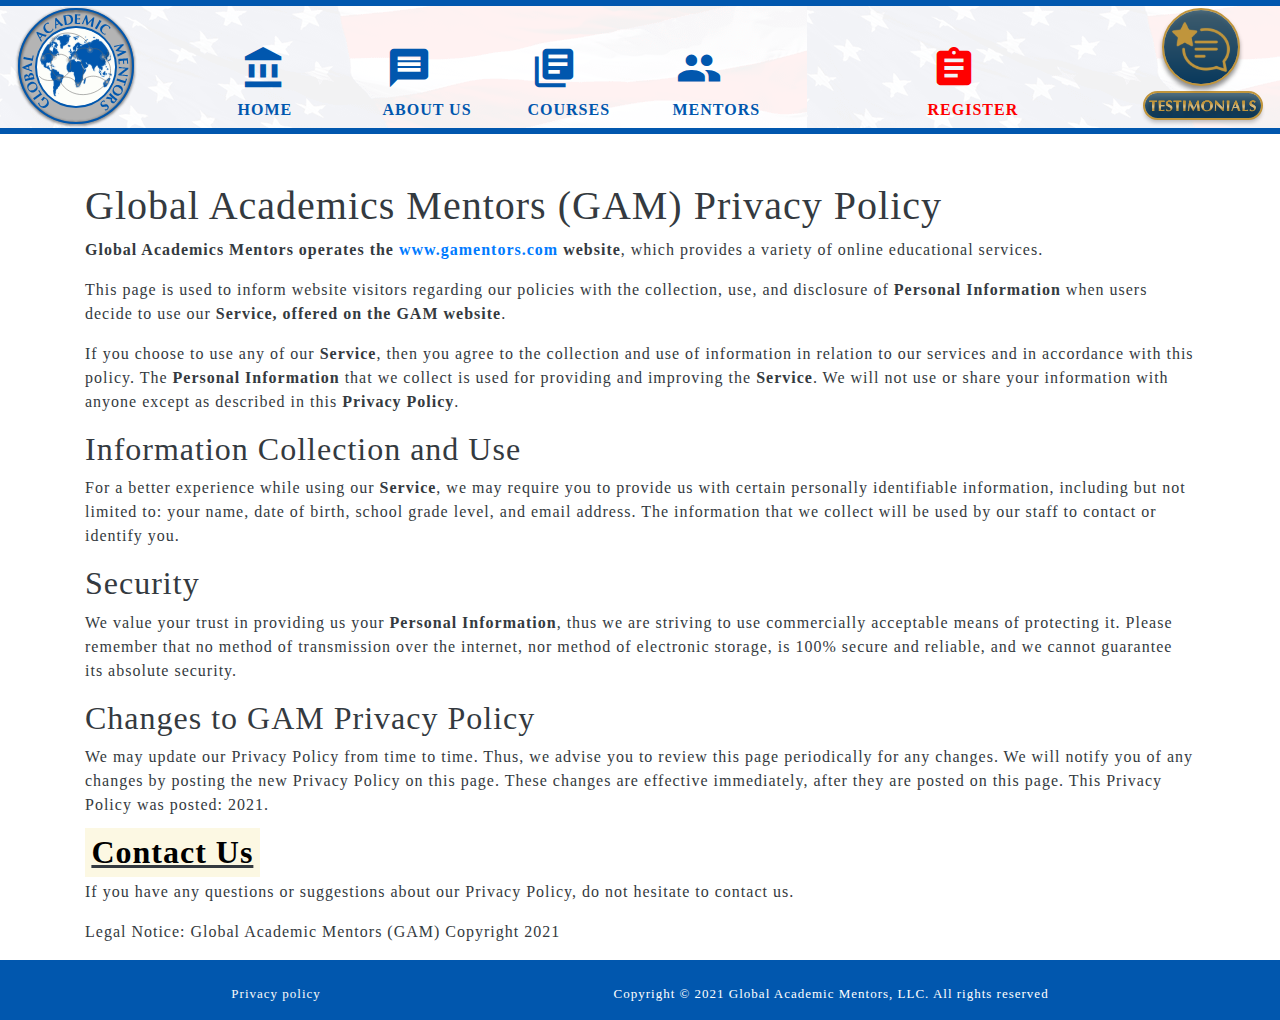
<file: privacy-policy.html>
<!DOCTYPE html>
<html lang="en">

    <head>
        <meta charset="UTF-8">
        <meta name="viewport" content="width=device-width, initial-scale=1.0">
        <title>Testimonials</title>
        <script src="https://code.jquery.com/jquery-3.5.1.slim.min.js"
            integrity="sha384-DfXdz2htPH0lsSSs5nCTpuj/zy4C+OGpamoFVy38MVBnE+IbbVYUew+OrCXaRkfj"
            crossorigin="anonymous"></script>
        <script src="https://cdn.jsdelivr.net/npm/popper.js@1.16.1/dist/umd/popper.min.js"
            integrity="sha384-9/reFTGAW83EW2RDu2S0VKaIzap3H66lZH81PoYlFhbGU+6BZp6G7niu735Sk7lN"
            crossorigin="anonymous"></script>
        <script src="https://stackpath.bootstrapcdn.com/bootstrap/4.5.2/js/bootstrap.min.js"
            integrity="sha384-B4gt1jrGC7Jh4AgTPSdUtOBvfO8shuf57BaghqFfPlYxofvL8/KUEfYiJOMMV+rV"
            crossorigin="anonymous"></script>
        <link rel="stylesheet" href="https://maxcdn.bootstrapcdn.com/bootstrap/4.0.0/css/bootstrap.min.css"
            integrity="sha384-Gn5384xqQ1aoWXA+058RXPxPg6fy4IWvTNh0E263XmFcJlSAwiGgFAW/dAiS6JXm" crossorigin="anonymous">
        <link rel="stylesheet" href="index.css">
        <link href="https://fonts.googleapis.com/icon?family=Material+Icons" rel="stylesheet">
        <link rel="stylesheet" href="https://cdnjs.cloudflare.com/ajax/libs/font-awesome/4.7.0/css/font-awesome.min.css">
        <script src="https://smtpjs.com/v3/smtp.js"></script>
    </head>
    
    <body>
        <!--navigation bar-->
        <hr class="bar m-0 p-0" />
        <nav class="navbar navbar-expand-md navbar-light p-0">
            <div class="container-fluid">
                <div class="navbar-brand mt-0 pt-0 "><img src="./img/logos/GAM logo.svg"></div>
                <button class="navbar-toggler" type="button" data-toggle="collapse" data-target="#navbarCollapse ">
                    <span class="navbar-toggler-icon"></span>
                </button>
                <div class="collapse navbar-collapse" id="navbarCollapse">
                    <ul class="navbar-nav mx-auto">
                        <li class="nav-item active">
                            <a class='nav-link  active pl-0 pr-4 mt-5 pb-0' href='./index.html'><span
                                    class="material-icons">
                                    account_balance
                                </span><br>HOME</a>
                        </li>
                        <li class='nav-item'>
                            <a class='nav-link pr-4 mt-5 pb-0' href='./about-us.html'>
                                <span class="material-icons">
                                    message
                                </span>
                                <br>ABOUT US</a>
                        </li>
                        <li class='nav-item'>
                            <a class='nav-link pr-4 mt-5 pb-0' href='./courses.html'><span class="material-icons">
                                    library_books
                                </span><br>COURSES</a>
                        </li>
                        <li class='nav-item'>
                            <a class='nav-link pr-4 mt-5 pb-0' href='./mentors.html'><span class="material-icons">
                                    groups
                                </span><br>MENTORS</a>
                        </li>
                        <li class='nav-item'>
                            <a class='nav-link register-link pl-2 mt-5 pr-3 pb-0 text-danger' href='./register.html'><span
                                    class="material-icons">
                                    assignment
                                </span><br>REGISTER</a>
                        </li>
                    </ul>
                </div>
                <a href="./testimonials.html"><img src="./img/logos/testimonials logo.svg"></a>
            </div>
        </nav>
        <hr class="bar m-0 p-0" />

<body class="text-dark">
    <div class="container mt-5">
    <h1 >Global Academics Mentors (GAM) Privacy Policy</h1>
    <p><strong>Global Academics Mentors operates the <a href="www.gamentors.com">www.gamentors.com</a> website</strong>,
        which
        provides a variety of online educational services.</p>
    <p>This page is used to inform website visitors regarding our policies with the collection, use, and disclosure of
        <strong>Personal Information</strong> when users decide to use our<strong> Service, offered on the GAM
            website</strong>.
    </p>
    <p>If you choose to use any of our<strong> Service</strong>, then you agree to the collection and use of information
        in relation to
        our services and in accordance with this policy. The <strong>Personal Information</strong> that we collect is
        used for providing
        and improving the <strong>Service</strong>. We will not use or share your information with anyone except as
        described in this
        <strong> Privacy Policy</strong>.
    </p>
    <h2>Information Collection and Use</h2>
    <p>For a better experience while using our <strong>Service</strong>, we may require you to provide us with certain
        personally
        identifiable information, including but not limited to: your name, date of birth, school grade level, and email
        address. The information that we collect will be used by our staff to contact or identify you.</p>
    <h2>Security</h2>
    <p>We value your trust in providing us your <strong>Personal Information</strong>, thus we are striving to use
        commercially
        acceptable means of protecting it. Please remember that no method of transmission over the internet, nor method
        of electronic storage, is 100% secure and reliable, and we cannot guarantee its absolute security.</p>
    <h2>Changes to GAM Privacy Policy</h2>
    <p>We may update our Privacy Policy from time to time. Thus, we advise you to review this page periodically for any
        changes. We will notify you of any changes by posting the new Privacy Policy on this page. These changes are
        effective immediately, after they are posted on this page. This Privacy Policy was posted: 2021.</p>
    <h2><u><strong><mark>Contact Us</mark></strong></u></h2>
    <p> If you have any questions or suggestions about our Privacy Policy, do not hesitate to contact us.</p>
    <p>Legal Notice: Global Academic Mentors (GAM) Copyright 2021</p>
</div>
  <!--footer-->
  <footer>
    <div class="footer-info">
      <div class="container">
        <div class="d-flex justify-content-around">
            <a class="text-light mt-4" href="./privacy-policy.html">Privacy policy</a>
            <div class="mt-4">Copyright © 2021 Global Academic Mentors, LLC. All rights reserved</div>
        </div>
      </div>
  </footer>

<script src="https://code.jquery.com/jquery-3.2.1.slim.min.js"
    integrity="sha384-KJ3o2DKtIkvYIK3UENzmM7KCkRr/rE9/Qpg6aAZGJwFDMVNA/GpGFF93hXpG5KkN"
    crossorigin="anonymous"></script>
  <script src="https://cdnjs.cloudflare.com/ajax/libs/popper.js/1.12.9/umd/popper.min.js"
    integrity="sha384-ApNbgh9B+Y1QKtv3Rn7W3mgPxhU9K/ScQsAP7hUibX39j7fakFPskvXusvfa0b4Q"
    crossorigin="anonymous"></script>
  <script src="https://maxcdn.bootstrapcdn.com/bootstrap/4.0.0/js/bootstrap.min.js"
    integrity="sha384-JZR6Spejh4U02d8jOt6vLEHfe/JQGiRRSQQxSfFWpi1MquVdAyjUar5+76PVCmYl"
    crossorigin="anonymous"></script>
  <script src="./index.js"></script>
</body>

</html>
</file>
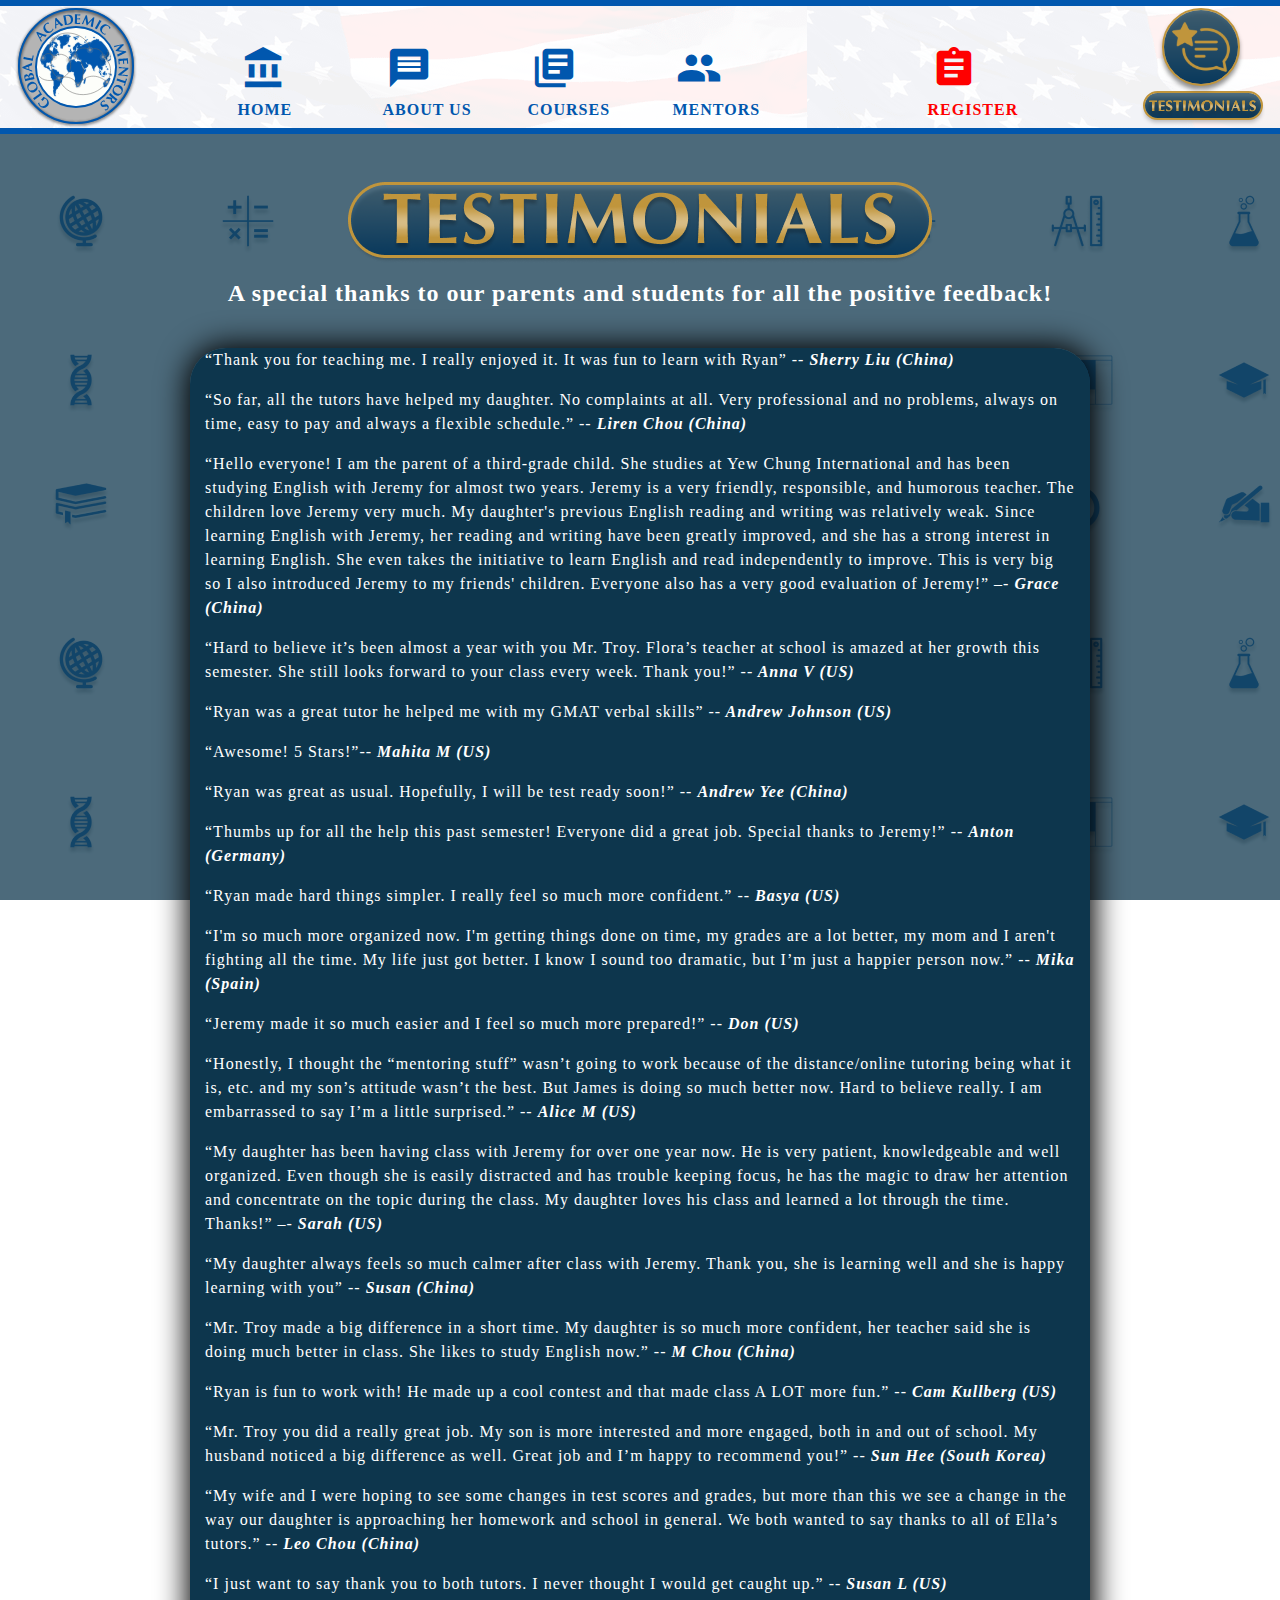
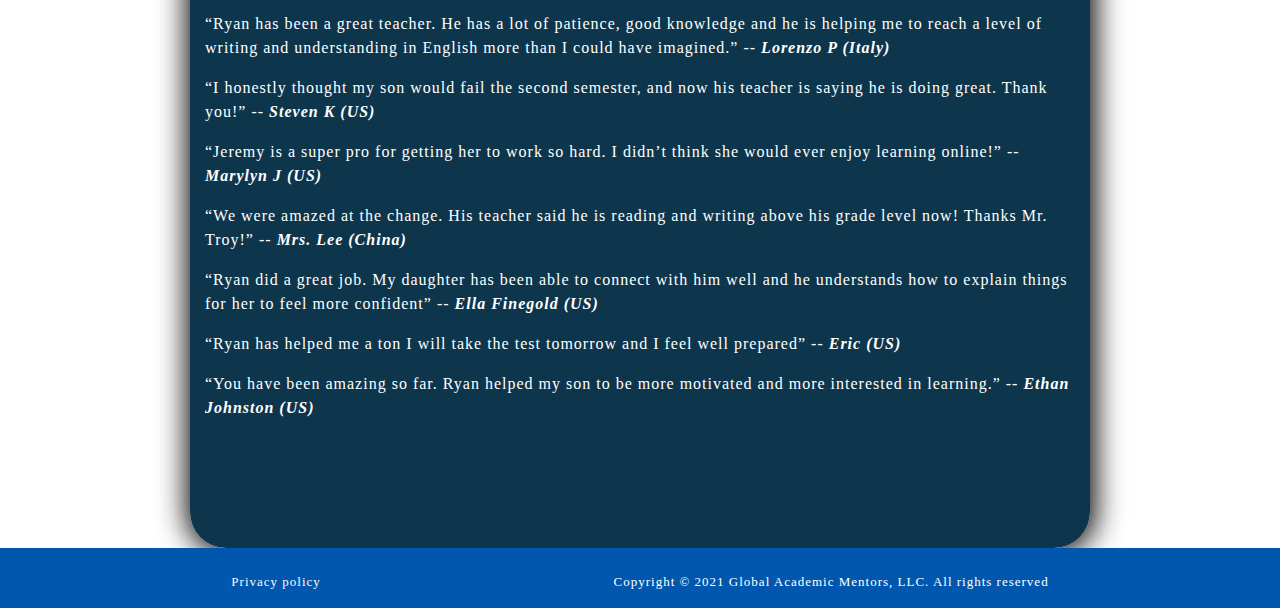
<file: testimonials.html>
<!DOCTYPE html>
<html lang="en">

<head>
    <meta charset="UTF-8">
    <meta name="viewport" content="width=device-width, initial-scale=1.0">
    <title>Testimonials</title>
    <link rel="stylesheet" href="https://maxcdn.bootstrapcdn.com/bootstrap/4.0.0/css/bootstrap.min.css"
        integrity="sha384-Gn5384xqQ1aoWXA+058RXPxPg6fy4IWvTNh0E263XmFcJlSAwiGgFAW/dAiS6JXm" crossorigin="anonymous">
    <script src="https://code.jquery.com/jquery-3.5.1.slim.min.js"
        integrity="sha384-DfXdz2htPH0lsSSs5nCTpuj/zy4C+OGpamoFVy38MVBnE+IbbVYUew+OrCXaRkfj"
        crossorigin="anonymous"></script>
    <script src="https://cdn.jsdelivr.net/npm/popper.js@1.16.1/dist/umd/popper.min.js"
        integrity="sha384-9/reFTGAW83EW2RDu2S0VKaIzap3H66lZH81PoYlFhbGU+6BZp6G7niu735Sk7lN"
        crossorigin="anonymous"></script>
    <script src="https://stackpath.bootstrapcdn.com/bootstrap/4.5.2/js/bootstrap.min.js"
        integrity="sha384-B4gt1jrGC7Jh4AgTPSdUtOBvfO8shuf57BaghqFfPlYxofvL8/KUEfYiJOMMV+rV"
        crossorigin="anonymous"></script>
    <link rel="stylesheet" href="https://maxcdn.bootstrapcdn.com/bootstrap/4.0.0/css/bootstrap.min.css"
        integrity="sha384-Gn5384xqQ1aoWXA+058RXPxPg6fy4IWvTNh0E263XmFcJlSAwiGgFAW/dAiS6JXm" crossorigin="anonymous">
    <link rel="stylesheet" href="index.css">
    <link href="https://fonts.googleapis.com/icon?family=Material+Icons" rel="stylesheet">
    <link rel="stylesheet" href="https://cdnjs.cloudflare.com/ajax/libs/font-awesome/4.7.0/css/font-awesome.min.css">
    <script src="https://smtpjs.com/v3/smtp.js"></script>
</head>

<body style="background-image: url(./img/Backgrounds/courses-background.png); background-attachment: fixed;">
    <!--navigation bar-->
    <hr class="bar m-0 p-0" />
    <nav class="navbar navbar-expand-lg navbar-light p-0">
        <div class="container-fluid">
            <div class="navbar-brand mt-0 pt-0 "><img src="./img/logos/GAM logo.svg"></div>
            <button class="navbar-toggler" type="button" data-toggle="collapse" data-target="#navbarCollapse ">
                <span class="navbar-toggler-icon"></span>
            </button>
            <div class="collapse navbar-collapse" id="navbarCollapse">
                <ul class="navbar-nav mx-auto">
                    <li class="nav-item active">
                        <a class='nav-link  active pl-0 pr-4 mt-5 pb-0' href='./index.html'><span class="material-icons">
                                account_balance
                            </span><br>HOME</a>
                    </li>
                    <li class='nav-item'>
                        <a class='nav-link pr-4 mt-5 pb-0' href='./about-us.html'>
                            <span class="material-icons">
                                message
                            </span>
                            <br>ABOUT US</a>
                    </li>
                    <li class='nav-item'>
                        <a class='nav-link pr-4 mt-5 pb-0' href='./courses.html'><span class="material-icons">
                                library_books
                            </span><br>COURSES</a>
                    </li>
                    <li class='nav-item'>
                        <a class='nav-link pr-4 mt-5 pb-0' href='./mentors.html'><span class="material-icons">
                                groups
                            </span><br>MENTORS</a>
                    </li>
                    <li class='nav-item'>
                        <a class='nav-link register-link pl-2 mt-5 pr-3 pb-0 text-danger' href='./register.html'><span
                                class="material-icons">
                                assignment
                            </span><br>REGISTER</a>
                    </li>
                </ul>
            </div>
            <a class="testimonials-logo" href="./testimonials.html"><img src="./img/logos/testimonials logo.svg"></a>
        </div>
    </nav>
    <hr class="bar m-0 p-0" />
    <div class="d-flex justify-content-center"><img class="testimonals-bar mt-5" src="./img/Backgrounds/testi-title02.png"></div>
    <h4 class="d-flex justify-content-center mt-3"><strong>A special thanks to our parents and students for all the
            positive feedback!</strong></h4>
    <div class="container testimonials-sheet">
        <p>“Thank you for teaching me. I really enjoyed it. It was fun to learn with Ryan” -- <strong><i>Sherry Liu
                    (China)</i></strong></p>
        <p>“So far, all the tutors have helped my daughter. No complaints at all. Very professional and no problems,
            always on time, easy to pay and always a flexible schedule.” --<strong><i> Liren Chou (China)</i></strong>
        </p>
        <p>“Hello everyone! I am the parent of a third-grade child. She studies at Yew Chung International and has
            been studying English with Jeremy for almost two years. Jeremy is a very friendly, responsible, and humorous
            teacher.
            The children love Jeremy very much. My daughter's previous English reading and writing was relatively weak.
            Since learning English with Jeremy, her reading and writing have been greatly improved, and she has a strong
            interest in
            learning English. She even takes the initiative to learn English and read independently to improve. This is
            very big so
            I also introduced Jeremy to my friends' children. Everyone also has a very good evaluation of Jeremy!”
            –-<strong><i> Grace (China)</i></strong>
        </p>
        <p>“Hard to believe it’s been almost a year with you Mr. Troy. Flora’s teacher at school is
            amazed at her growth this semester. She still looks forward to your class every week. Thank you!”
            --<strong><i> Anna V (US)</i></strong>
        </p>
        <p>“Ryan was a great tutor he helped me with my GMAT verbal skills” --<strong><i> Andrew Johnson (US)</p>
        </i></strong>
        <p>“Awesome! 5 Stars!”-- <strong><i>Mahita M (US)</i></strong></p>
        <p>“Ryan was great as usual. Hopefully, I will be test ready soon!” -- <strong><i>Andrew Yee
                    (China)</i></strong></p>
        <p>“Thumbs up for all the help this past semester! Everyone did a great job. Special thanks to Jeremy!” --
            <strong><i>Anton (Germany)</i></strong></p>
        <p>“Ryan made hard things simpler. I really feel so much more confident.” -- <strong><i>Basya (US)</i></strong>
        </p>
        <p>“I'm so much more organized now. I'm getting things done on time, my grades are a lot better, my mom and I
            aren't fighting all the time. My life just got better. I know I sound too dramatic, but
            I’m just a happier person now.” -- <strong><i>Mika (Spain)</i></strong></p>
        <p>“Jeremy made it so much easier and I feel so much more prepared!” -- <strong><i>Don (US)</i></strong></p>
        <p>“Honestly, I thought the “mentoring stuff” wasn’t going to work because of the distance/online tutoring being
            what it is, etc.
            and my son’s attitude wasn’t the best. But James is doing so much better now. Hard to believe really. I am
            embarrassed to say I’m a little surprised.” -- <strong><i>Alice M (US)</i></strong></p>
        <p>“My daughter has been having class with Jeremy for over one year now. He is very patient, knowledgeable and
            well organized. Even though she is easily distracted and has trouble keeping focus, he has
            the magic to draw her attention and concentrate on the topic during the class. My daughter loves his class
            and learned a lot through the time. Thanks!” –- <strong><i>Sarah (US)</i></strong></p>
        <p>“My daughter always feels so much calmer after class with Jeremy. Thank you, she is
            learning well and she is happy learning with you” -- <strong><i>Susan (China)</i></strong></p>
        <p>“Mr. Troy made a big difference in a short time. My daughter is so much more confident, her
            teacher said she is doing much better in class. She likes to study English now.” -- <strong><i>M Chou
                    (China)</i></strong>
        </p>
        <p>“Ryan is fun to work with! He made up a cool contest and that made class A LOT more
            fun.” -- <strong><i>Cam Kullberg (US)</i></strong></p>
        <p>“Mr. Troy you did a really great job. My son is more interested and more engaged, both in
            and out of school. My husband noticed a big difference as well. Great job and I’m happy to recommend
            you!” -- <strong><i>Sun Hee (South Korea)</i></strong></p>
        <p>“My wife and I were hoping to see some changes in test scores and grades, but more than
            this we see a change in the way our daughter is approaching her homework and school in general. We both
            wanted to say thanks to all of Ella’s tutors.” -- <strong><i>Leo Chou (China)</i></strong></p>
        <p>“I just want to say thank you to both tutors. I never thought I would get caught
            up.” -- <strong><i>Susan L (US)</i></strong></p>
        <p>“Ryan has been a great teacher. He has a lot of patience, good knowledge and he is helping
            me to reach a level of writing and understanding in English more than I could have imagined.” --
            <strong><i>Lorenzo P (Italy)</i></strong></p>
        <p>“I honestly thought my son would fail the second semester, and now his teacher is saying he
            is doing great. Thank you!” -- <strong><i>Steven K (US)</i></strong>
        </p>
        <p>“Jeremy is a super pro for getting her to work so hard. I didn’t think she would ever enjoy
            learning online!” -- <strong><i>Marylyn J (US)</i></strong></p>
        <p>“We were amazed at the change. His teacher said he is reading and writing above his grade
            level now! Thanks Mr. Troy!” -- <strong><i>Mrs. Lee (China)</i></strong>
        </p>
        <p>“Ryan did a great job. My daughter has been able to connect with him well and he understands how to explain
            things for her to feel more confident” -- <strong><i>Ella Finegold (US)</i></strong></p>
        <p>“Ryan has helped me a ton I will take the test tomorrow and I feel well prepared” -- <strong><i>Eric
                    (US)</i></strong></p>
        <p>“You have been amazing so far. Ryan helped my son to be more motivated and more interested in learning.” --
            <strong><i>Ethan Johnston (US)</i></strong></p>
    </div>
    </div>

    <!-- contact us button 
    <a class="float" data-toggle="modal" data-target="#exampleModal" type="button">
        <img src="./img/logos/contact-us03.png">
    </a>-->
    <!--contact us-form
    <div class="modal fade" id="exampleModal" tabindex="-1" role="dialog" aria-labelledby="exampleModalLabel"
        aria-hidden="true">
        <div class="modal-dialog" role="document">
            <div class="modal-content">
                <div class="modal-header">
                    <h4 class="modal-title font-weight-bold" id="exampleModalLabel">Contact us</h4>
                    <button type="button" class="close text-white" data-dismiss="modal" aria-label="Close">
                        <span aria-hidden="true">&times;</span>
                    </button>
                </div>
                <div class="form-sub-title m-3">Please fill out our online form below. One of our team members will be
                    in touch
                    within 24 business hours.
                </div>
                <div class="modal-body">
                    <form method="post" id="contact-us-form">
                        <div class="container-fluid">
                            <div class="row">
                                <div class="col">
                                    <input type="text" class="form-control mb-3 " id="InputName" placeholder="Name">
                                </div>
                                <div class="col">
                                    <input type="email" class="form-control" id="InputEmail" placeholder="Email">
                                </div>
                            </div>
                            <div class="form-group">
                                <input type="text" class="form-control input mb-3 " id="InputSubject"
                                    placeholder="Subject">
                            </div>
                            <div class="form-group">
                                <textarea class="form-control" rows="5" id="message-text"
                                    placeholder="Message"></textarea>
                            </div>
                        </div>
                        <div class="modal-footer">
                            <button type="button" class="btn" data-dismiss="modal">Close</button>
                            <button type="submit" class="btn" onclick="sendEmail()">Send message</button>
                        </div>
                    </form>
                </div>

            </div>
        </div>
    </div>-->

    <!--footer-->
    <footer>
        <div class="footer-info">
            <div class="container">
                <div class="d-flex justify-content-around">
                    <a class="text-light mt-4" href="./privacy-policy.html">Privacy policy</a>
                    <div class="mt-4">Copyright © 2021 Global Academic Mentors, LLC. All rights reserved</div>
                </div>
            </div>
    </footer>
</body>

</html>
</file>
<file: index.css>
html {
  scroll-behavior: smooth;
}
/*nav-bar links color*/
.navbar .navbar-collapse .navbar-nav  li  a {
  color: rgb(1,87,174) !important;
  font-weight: bold;
  font-size: 1rem;
  font-family: 'optima' ;
  letter-spacing: 1px;
  font-stretch: extra-expanded;
}

.navbar .navbar-collapse .navbar-nav  .register-link{
  color: red !important;
}
/*nav-bar links hover color*/
.navbar .navbar-collapse .navbar-nav  li  a:hover {
  color: red !important;
}

/*navbar background image*/
nav{
  background-image: url(./img/logos/american-flag.png)
}


/* nav-bar links icons */
span.material-icons{
    font-family: 'Material Icons';
    font-weight: normal;
    font-style: normal;
    font-size: 2.9rem;
    display: inline-block;
    line-height: 0;
    text-transform: none;
    letter-spacing: 4rem;
    word-wrap: normal;
    white-space: nowrap;
    direction: ltr;
    text-align: left;
    padding-left: 3px;
}

.bar {
  border: none ;
  background-color: rgb(1,87,174) ;
  height: 6px;
}

@import url(http://fonts.googleapis.com/css?family=Oswald:400,300,700);
body {
  font-family: "optima" ;
  font-size: 0.7rem;
  font-weight: normal;
  font-size: medium;
  letter-spacing: 1px;
  font-stretch: extra-expanded;
  color: white;
}

/* carousel slide caption title */
.slide-caption-title{
  margin-bottom: 60px;
  font-size: 70px;
}
/* phones queries */
@media (max-width: 480px){
  .slide-caption-title{
    margin-bottom: 5px;
    font-size: 21px;
  }
}
/* tablets queries */
@media (max-width: 768px) and (min-width: 481px){
  .slide-caption-title{
    margin-bottom: 8px;
    font-size: 40px;
}
}


.sub-cap-slide{
  font-size: 40px;
  margin-bottom: 60px;
}
/* phones queries */
@media (max-width: 480px){
  .sub-cap-slide{
    font-size: 11px;
    margin-bottom: 18px;
  }
}
/* tablets queries */
@media (max-width: 768px) and (min-width: 481px){
  .sub-cap-slide{
    font-size: 24px;
    margin-bottom: 4px;
  }
}


/* slide-button */
.slide-btn{
  margin-bottom: 90px;
  margin-top: 5px;
}
/* phones queries */
@media (max-width: 767px){
.slide-btn{
  display: none;
}
}
/* tablets queries */
@media (max-width: 768px) and (min-width: 481px){
  .slide-btn{
    margin-top: 18px;
    margin-bottom: 18px;
    padding: 4px;
    font-size: 11px;
  }
}


.sub-cap-slide-registration{
  font-size: 40px;
  margin-bottom: 10px;
}
/* phones queries */
@media (max-width: 480px){
  .sub-cap-slide-registration{
    font-size: 11px;
    margin-bottom: 2px;
  }
}
/* tablets queries */
@media (max-width: 768px) and (min-width: 481px){
  .sub-cap-slide-registration{
    font-size: 16px;
    margin-bottom: 2px;
  }
}

.sub2-cap-slide{
  margin-bottom: 20px;
}
/* phones queries */
@media (max-width: 480px){
.sub2-cap-slide{
  font-size: 9px;
  margin-bottom: 18px;
}
}
/* tablet queries */
@media (max-width: 768px) and (min-width: 481px){
  .sub2-cap-slide{
    font-size: 12px;
    margin-bottom: 4px;
  }
}

/* footer */
.footer-info p {
  font-size: small;
  color: white;
}
footer {
  height: 60px;
  background-color:rgb(1,87,174);
  color: white;
  font-size: small;
  width: 100%;
}
@media (max-width: 767px){
footer{
  font-size: 8px;
}
}
@media (max-width: 1440px) and (min-width:768px){
  .f-num-2{
    margin-top: 200px;
  }
  }

.course-btn{
  margin-top: 220px;
}

/* logo */
.navbar-brand{
  padding-bottom: 0px;
  margin-bottom: 0px;
}


.bi-info-square{
  margin-top: 0px;
}

.schedule-block{
  background-color: rgb(1,87,174);
  color: white;
  width: 70%;
  height: 100%;
  margin-left: 8.5%;
  margin-top: 90px;
  padding: 14px;
}
@media (max-width:766px){
 .schedule-block{
   width: 99%;
   margin-left: 0;
 }
}

.schedule-text{
margin-left: 10%;
text-decoration: underline;
font-weight: bold;
letter-spacing: 2px;
}
@media (max-width:425px){
 .schedule-text{
   font-size: 13px;
   margin-left: 2px;
 }
}

.schedule-section{
  border: solid 1px rgb(255, 255, 255);
  width: 70%;
  margin-left: 8.5%;
  border-radius: 2px;
  background-color: white;
}
@media (max-width:766px) {
 .schedule-section{
   width: 99%;
   margin-left: 0;
 }
}

.click-here-link {
  color: white;
}
@media (max-width:425px){
.click-here-link{
  font-size: 12px;
}
}

.click-here-link:hover{
  color: red;
  text-decoration: none;
}

.schedule-section span{
  color: red;
  font-weight: bold;
}

.input{
  width: 200px;
}

.input-1{
  width: 200px;
  margin-top: 86px;
}

.referral-name-input{
  width: 200px;
  margin-top: 120px;
}

.input-student-name{
  margin-left: 29px;
}

.form-title{
  font-size: xx-large;
}
@media (max-width:425px){
 .form-title{
   font-size: 20px;
   margin-left: 50px;
 }
}
.text-link{
  color: black;
}

.about-us-body{
  background-image: url(./img/Backgrounds/About\ us\ bg.png);
  background-repeat: no-repeat;
  background-position: top;
  background-size: 1282px 996px;
}
@media (max-width: 768px){
  .about-us-body{
    background-size: 1282px 1442px;
  }
}
@media (min-width: 1283px){
  .about-us-body{
    background-size: 1460px 1642px;
  }
}
@media (min-width: 1024px) and (max-width: 1255px){
  .about-us-body{
    background-size: 1460px 1640px;
  }
}

.about-us-text{
  line-height: 1.8;
}

.forms-bar{
  background-color: white;
  box-shadow: 0px 2px 5px white;
}

/* contact-us logo */
.float{
	position:fixed;
	width:110px;
	height:110px;
	bottom:7px;
  right:10px;
  cursor: pointer;
}

/* contact us model */
.float img{
  width: 100%;
  height: 100%;
}


.modal-message{
  width: 400px;
}
.modal-content{
  background-color: rgb(13, 54, 77);
}

textarea{
  width: 480px;
}

.gam-logo{
  height: 100px;
  width: 100px;
  margin-top: 20px;
  margin-bottom: 20px;
}

.course-desc{
  height: 100%;
  width: 99%;
  border-radius: 30px;
  background-image: url(./img/Backgrounds/cours-desc-bg.png);
  box-shadow: 1px 1px 30px 4px black;
}


.how-it-works{
  width: 100%;
}

.testimonials{
  background-image: url(./img/testi-bg02.png);
  background-size: cover;
  height: 600px;
}

.testimonials-card{
 margin-top: 90px;
  height: 300px;
  border: solid 4px rgb(231,170,45);
  border-radius: 15px;
}

.testimonials-sheet{
   height: 1800px;
   width: 900px;
   border-radius: 36px;
   margin-top: 40px;
   background-image: url(./img/Backgrounds/testimonials-sheet.png);
   box-shadow: 1px 1px 30px 4px black;
 }
 @media(max-width:768px){
 .testimonials-sheet{
  width: auto;
  height: auto;
 }
 }

 /* testimonial-bar */
@media (max-width:425px){
.testimonals-bar{
  width: 400px;
}
}

h5{
   margin-top: 20px;
 }
 /* card queries */
 @media (max-width: 991px) and (min-width: 576px){
   .card-title{
font-size: 14px;
   }
   .card{
     width: 150px;
   }
 }

.register-bg{
background-image: url(./img/Backgrounds/courses-background.png);
background-attachment: fixed;
}

.contact-banner{
  width: 100%;
  height: 90px;
  background-color:rgb(1,87,174) ;
  position: fixed;
  font-size: 17px;
  line-height: 30px;
}
@media (max-width:425px){
  .contact-banner{
    font-size: 12px;
  }
}
</file>
